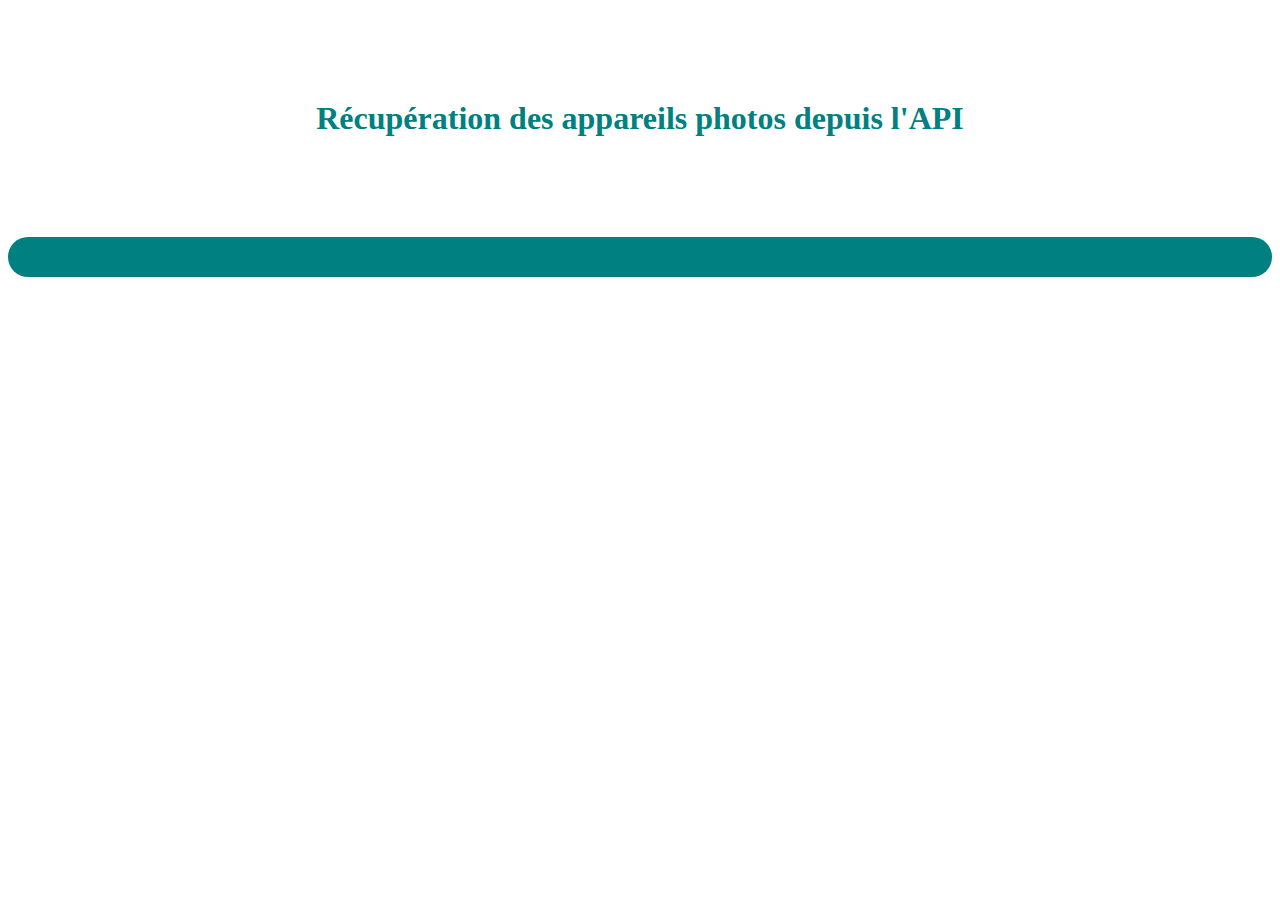
<file: index.html>
<!DOCTYPE html>
<html lang="en">
<head>
    <meta charset="UTF-8">
    <meta http-equiv="X-UA-Compatible" content="IE=edge">
    <meta name="viewport" content="width=device-width, initial-scale=1.0">
    <link rel="stylesheet" href="./style/style.css">
    <title>Orinoco</title>
</head>
<body>
    
    <div class="mon-apli">
        <h1 class="header">Récupération des appareils photos depuis l'API</h1>

        <div id="cart" >

        </div>


    </div>


<script src="./JS/index.js"></script>
</body>
</html>
</file>
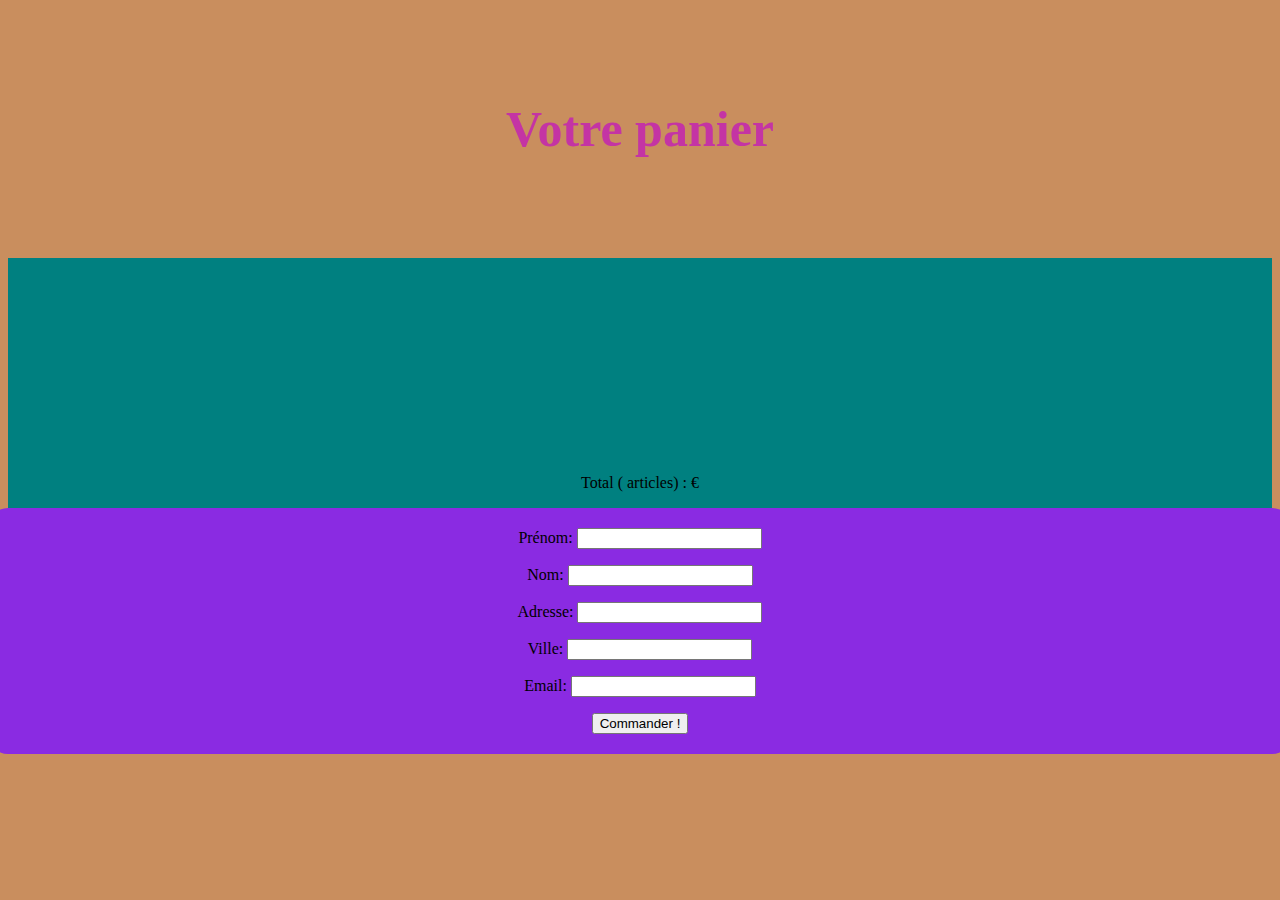
<file: cart.html>
<!DOCTYPE html>
<html lang="en">

<head>
    <meta charset="UTF-8">
    <meta http-equiv="X-UA-Compatible" content="IE=edge">
    <meta name="viewport" content="width=device-width, initial-scale=1.0">
    <title>Cart</title>
    <link rel="stylesheet" href="./style/cart.css">
    <script defer src="./JS/cart.js"></script>
</head>

<body>
    <main class="Container">

            <div id="cartAndFormContainer">
                <h1>Votre panier</h1>
                <section class="cart">
                    <section id="cart__items">

                    </section>


                    <div class="cart__price">
                        <p>Total (<span id="totalQuantity"><!-- 2 --></span> articles) : <span
                                id="totalPrice"><!-- 84,00 --></span> €</p>
                    </div>
                    <div class="cart__order">
                        <form method="get" class="cart__order__form">
                            <div class="cart__order__form__question">
                                <label for="firstName">Prénom: </label>
                                <input type="text" name="firstName" id="firstName" required>
                                <p id="firstNameErrorMsg"><!-- ci est un message d'erreur --></p>
                            </div>
                            <div class="cart__order__form__question">
                                <label for="lastName">Nom: </label>
                                <input type="text" name="lastName" id="lastName" required>
                                <p id="lastNameErrorMsg"></p>
                            </div>
                            <div class="cart__order__form__question">
                                <label for="address">Adresse: </label>
                                <input type="text" name="address" id="address" required>
                                <p id="addressErrorMsg"></p>
                            </div>
                            <div class="cart__order__form__question">
                                <label for="city">Ville: </label>
                                <input type="text" name="city" id="city" required>
                                <p id="cityErrorMsg"></p>
                            </div>
                            <div class="cart__order__form__question">
                                <label for="email">Email: </label>
                                <input type="email" name="email" id="email" required>
                                <p id="emailErrorMsg"></p>
                            </div>
                            <div class="cart__order__form__submit">
                                <input type="submit" value="Commander !" id="order">
                            </div>
                        </form>
                    </div>
                </section>
            </div>
        </div>
    </main>
</body>

</html>
</file>
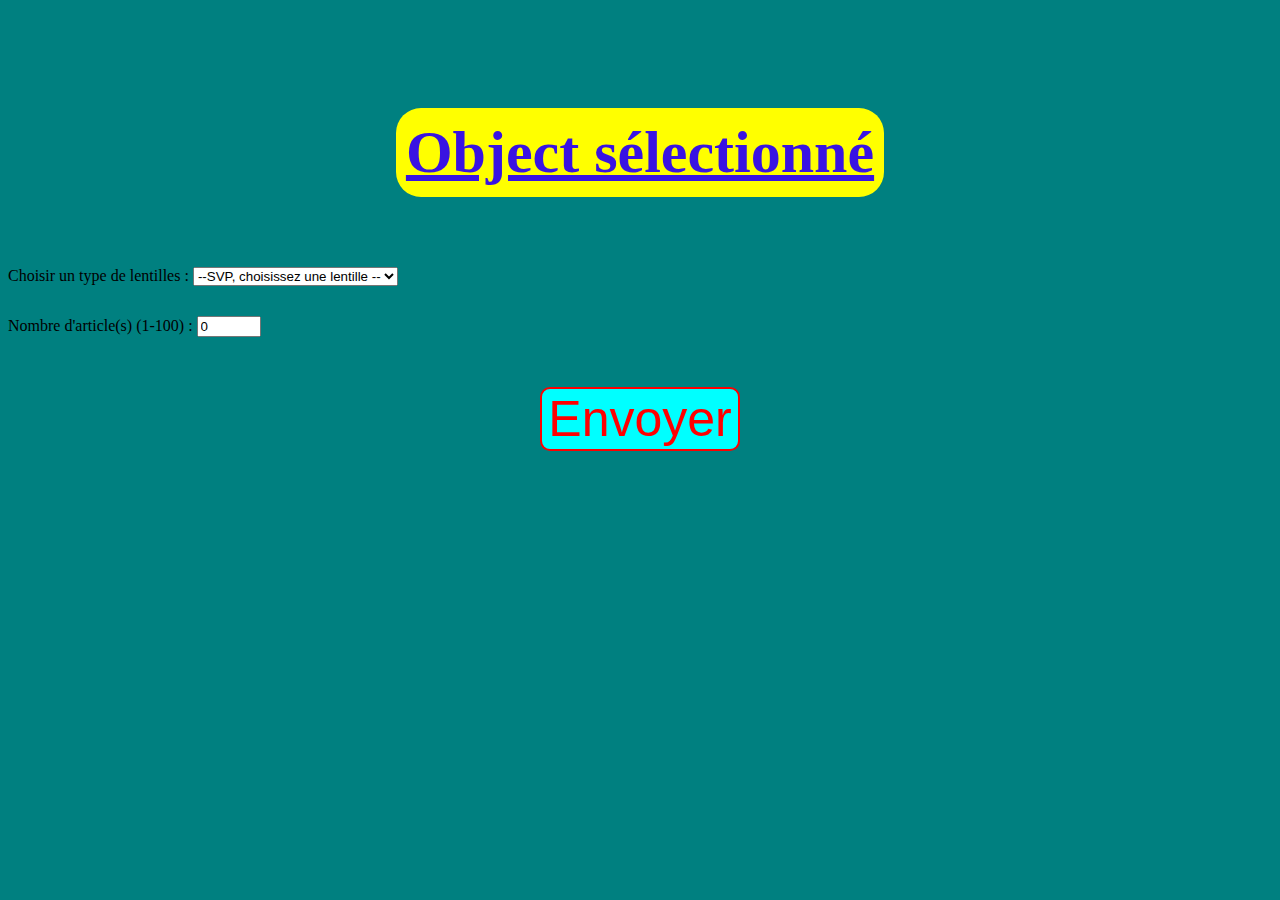
<file: produit.html>
<!DOCTYPE html>
<html lang="fr">

<head>
    <meta charset="UTF-8">
    <meta http-equiv="X-UA-Compatible" content="IE=edge">
    <meta name="viewport" content="width=device-width, initial-scale=1.0">
    <title>Produit</title>
    <script defer src="./JS/produit.js"></script>
    <link rel="stylesheet" href="./style/produit.css">
</head>

<body>
    <div id="descriptif">
        <h1 class="title">Object sélectionné</h1>

    </div>

    <div class="item__content__settings">
        <div class="item__content__settings__color">
            <label for="lenses">Choisir un type de lentilles :</label>
            <select name="lenses-select" id="lenses">
                <option value="">--SVP, choisissez une lentille --</option>

            </select>
        </div>

        <div class="item__content__settings__quantity">
            <label for="itemQuantity">Nombre d'article(s) (1-100) :</label>
            <input type="number" name="itemQuantity" min="1" max="100" value="0" id="quantity">
        </div>
    </div>

    <div class="bouton">
        <button>Envoyer</button>
    </div>

</body>

</html>
</file>
<file: style/style.css>
.header {
    color: teal;
    text-align: center;
    margin-top: 100px;
}

a {
    text-decoration: none;
    color: aliceblue;
}

.paragraph {
    color: red;
}

.mon-apli {
    width: 100%;
}


#cart {
display: grid;
grid-template-columns: 1fr 1fr 1fr;
grid-gap: 30px;
margin: 100px auto;
background-color: teal;
border-radius: 25px;
padding: 20px ;

}

img {
    width:100%;
    height:auto;
    border-radius: 25px;
    max-width: 100%;
    min-width: 60%;
}

.title {
text-align: center;
}

@media (max-width: 375px)  {
    #cart {
        grid-template-columns: 1fr;
        width: 100%;
        padding: 0;
        text-align: center;
        padding-top: 30px;
        padding-bottom: 30px;

    }
 
}
</file>
<file: style/cart.css>
body {
    background: rgb(201, 142, 94);
}

section {
    background-color: teal;
    margin: 100px auto;

}

.cart {
    display: flex;
    flex-direction: column;
    align-items: center;
}



h1 {
    text-align: center;
    margin-top: 100px;
    font-size: 50px;
    color: rgb(196, 52, 164);
}

img {
    width: 30%;
    height: auto;
    border: 5px red solid;
    border-radius: 25px;
}

#cart__items {

    text-align: center;

}
.card__item {
 margin-top: 70px;
}

.card__item__content {
    display: flex;
    justify-content: center;
    flex-direction: column;
    align-items: center;
}

.card__item__content__description {
    background-color: rgb(216, 115, 115);
    width: 30%;
    border-radius: 25px;
    text-align: center;
    color: aliceblue;
    font-weight: bold;

}

.cart__order {
    background: blueviolet;
    width: 100%;
    border-radius: 20px;
    text-align: center;
    padding: 20px;
}
</file>
<file: style/produit.css>
body {
    background-color: teal;
}


#descriptif {
    width: 100%;
    display: flex;
    justify-content: center;
    flex-direction: column;
    align-items: center;
}

.picture {
    width: 50%;
    height: auto;
    margin-top: 100px;
    border: 5px red solid;
    border-radius: 25px;
}

.title {
    margin-top: 100px;
    color: rgb(57, 19, 226);
    font-weight: bold;
    text-align: center;
    text-decoration: underline;
    height: auto;
    font-size: 60px;
    background-color: yellow;
    border-radius: 25px;
    width: max-content;
    padding: 10px;

}

.objectif {
    /* margin: 0 auto; */
}

.bouton {
    display: flex;
    justify-content: center;
    align-items: center;
}
button {
    border-radius: 10px;
    font-size: 50px;
    color: red;
    background-color: aqua;
    margin-top: 50px;
    border: 2px solid red;
  
}

#lenses {
    margin-top: 30px;
}
.item__content__settings__quantity {
    
    margin-top: 30px;
}


button:active {
    scale: 1.5;
    transform-box: translate(20px) rotate(90deg);
}
</file>
